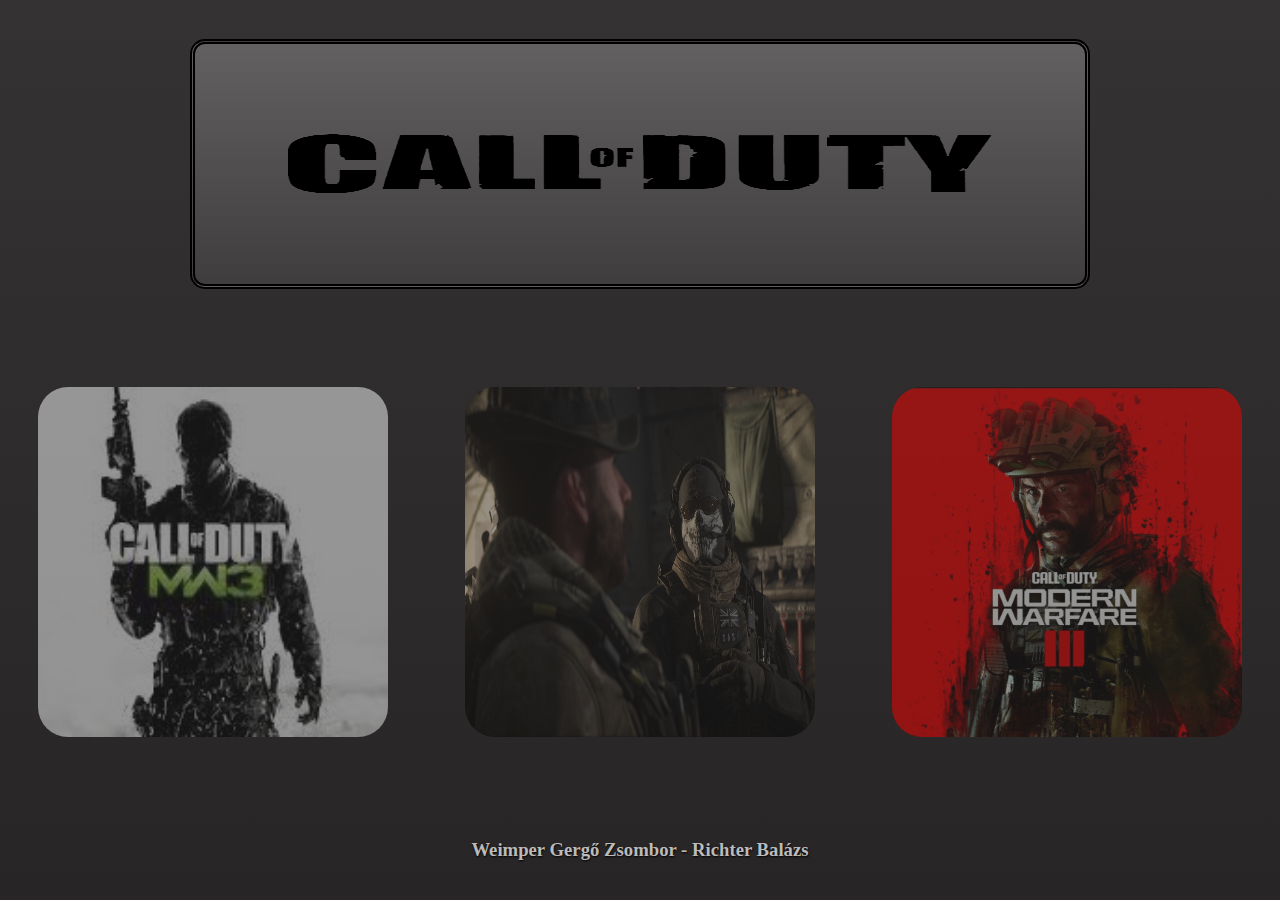
<file: index.html>
<!DOCTYPE html>
<html lang="hu">
	<head>
		<title>Call Of Duty</title>
		<meta charset="UTF-8">
		<meta name="description" content="Call Of Duty MW3">
		<meta name="keywords" content="Cod, Mw3, Call Of Duty">
		<meta name="author" content="Weimper Gergő Zsombor, Richter Balázs">
		<meta name="viewport" content="width=device-width, initial-scale=1.0">
		<link rel="stylesheet" href="fostilus.css">
	</head>

	<body>
        <main>
            <header>
                <img src="kepek/fooldal_logo.png" alt="Call Of Duty logója">
            </header>
            <aside id="aside1">
                <a href="page.html" id="balaside"><a href="page.html"><img src="kepek/CODMW3_2011_Box1.jpg" alt="Call Of Duty MW3 (2013) kép"></a>
            </aside>            
            <article>
                <a href="galeria.html"><img src="kepek/Call-Of-Duty-Modern-Warfare-3-GALLERY.jpg" alt="Galéria"></a>
            </article>
            <aside id="aside2">
                <a href="page2.html"><img src="kepek/Call-of-Dity-Modern-Warfare-3-2023.png" alt="Call Of Duty MW3 (2023) kép"></a>
            </aside>
            <footer>
                <h3>Weimper Gergő Zsombor - Richter Balázs</h3>
            </footer>
        </main>
       
    </body>
</html>
</file>
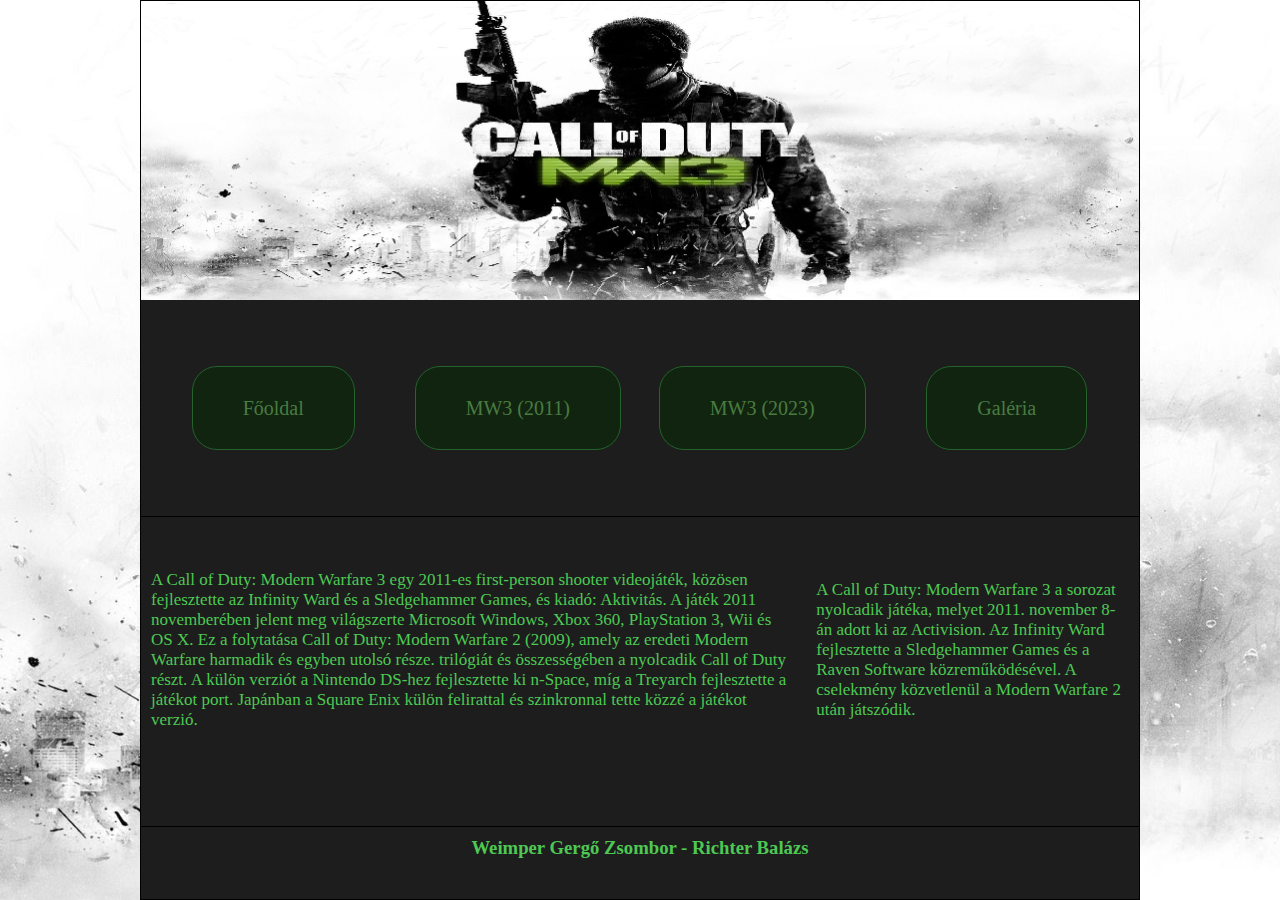
<file: page.html>
<!DOCTYPE html>
<html lang="hu">
	<head>
		<title>Call of Duty MW3 - 2011</title>
		<meta charset="UTF-8">
		<meta name="description" content="Call Of Duty MW3 2011">
		<meta name="keywords" content="Cod, Mw3, Call Of Duty">
		<meta name="author" content="Weimper Gergő Zsombor, Richter Balázs">
		<meta name="viewport" content="width=device-width, initial-scale=1.0">
		<link rel="stylesheet" href="stilus.css">
	</head>
	<body id="body1">
        <main id="main1">
            <header>
                <img src="kepek/regimw3banner.png" alt="MW3 banner kép">
            </header>
            <nav>
                <ul>
                    <li><a href="index.html" class="navlink1">Főoldal</a></li>
                    <li><a href="page.html" class="navlink1">MW3 (2011)</a></li>
                    <li><a href="page2.html" class="navlink1">MW3 (2023)</a></li>
                    <li><a href="galeria.html" class="navlink1">Galéria</a></li>
                </ul>
            </nav>
            <article>
                <p>A Call of Duty: Modern Warfare 3 egy 2011-es first-person shooter videojáték, közösen fejlesztette az Infinity Ward és a Sledgehammer Games, és kiadó: Aktivitás. A játék 2011 novemberében jelent meg világszerte Microsoft Windows, Xbox 360, PlayStation 3, Wii és OS X. Ez a folytatása Call of Duty: Modern Warfare 2 (2009), amely az eredeti Modern Warfare harmadik és egyben utolsó része. trilógiát és összességében a nyolcadik Call of Duty részt. A külön verziót a Nintendo DS-hez fejlesztette ki n-Space, míg a Treyarch fejlesztette a játékot port. Japánban a Square Enix külön felirattal és szinkronnal tette közzé a játékot verzió.</p>
            </article>
            <aside>
                <p>A Call of Duty: Modern Warfare 3 a sorozat nyolcadik játéka, melyet 2011. november 8-án adott ki az Activision. Az Infinity Ward fejlesztette a Sledgehammer Games és a Raven Software közreműködésével. A cselekmény közvetlenül a Modern Warfare 2 után játszódik.</p>
            </aside>
            <footer>
                <h3>Weimper Gergő Zsombor - Richter Balázs</h3>
            </footer>
        </main>
    </body>
</html>
</file>
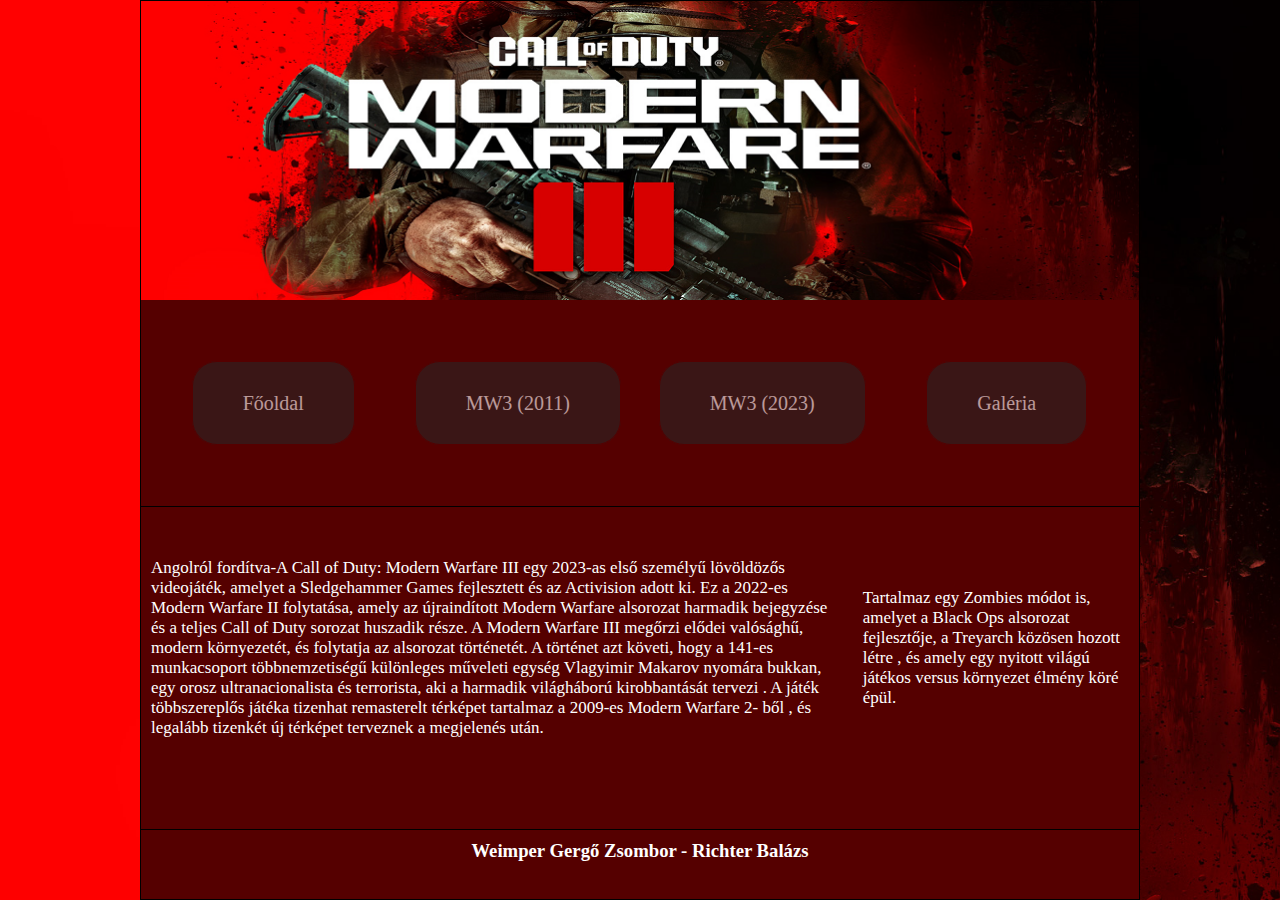
<file: page2.html>
<!DOCTYPE html>
<html lang="hu">
	<head>
		<title>Call of Duty MW3 - 2023</title>
		<meta charset="UTF-8">
		<meta name="description" content="Call Of Duty MW3 2023">
		<meta name="keywords" content="Cod, Mw3, Call Of Duty">
		<meta name="author" content="Weimper Gergő Zsombor, Richter Balázs">
		<meta name="viewport" content="width=device-width, initial-scale=1.0">
		<link rel="stylesheet" href="stilus.css">
	</head>
	<body id="body2">
        <main id="main2">
            <header>
                <img src="kepek/2023banner.png" alt="MW3 banner kép">
            </header>
            <nav>
                <ul>
                    <li><a href="index.html" class="navlink2">Főoldal</a></li>
                    <li><a href="page.html" class="navlink2">MW3 (2011)</a></li>
                    <li><a href="page2.html" class="navlink2">MW3 (2023)</a></li>
                    <li><a href="galeria.html" class="navlink2">Galéria</a></li>
                </ul>
            </nav>
            <article>
                <p>Angolról fordítva-A Call of Duty: Modern Warfare III egy 2023-as első személyű lövöldözős videojáték, 
                    amelyet a Sledgehammer Games fejlesztett és az Activision adott ki. Ez a 2022-es Modern Warfare II folytatása,
                    amely az újraindított Modern Warfare alsorozat harmadik bejegyzése és a teljes Call of Duty sorozat huszadik része.
                    A Modern Warfare III megőrzi elődei valósághű, modern környezetét, és folytatja az alsorozat történetét. A történet
                    azt követi, hogy a 141-es munkacsoport többnemzetiségű különleges műveleti egység Vlagyimir Makarov nyomára bukkan,
                    egy orosz ultranacionalista és terrorista, aki a harmadik világháború kirobbantását tervezi . A játék többszereplős
                    játéka tizenhat remasterelt térképet tartalmaz a 2009-es Modern Warfare 2- ből , és legalább tizenkét új térképet 
                    terveznek a megjelenés után.</p>
            </article>
            <aside>
               <p>Tartalmaz egy Zombies módot is, amelyet a Black Ops alsorozat fejlesztője, a Treyarch
                    közösen hozott létre , és amely egy nyitott világú játékos versus környezet élmény köré épül.</p>
            </aside>
            <footer>
                <h3>Weimper Gergő Zsombor - Richter Balázs</h3>
            </footer>
        </main>
    </body>
</html>
</file>
<file: fostilus.css>
* {
    margin: 0;
    padding: 0;
    box-sizing: border-box; 
}

body{
    background-image: linear-gradient(rgb(52, 50, 50), rgb(39, 37, 37));
    background-size: contain;
    background-repeat: no-repeat;
    background-attachment: fixed;
}

main{
    margin: auto;
    max-width: 1600px;
    display: grid;
    height: 100vh;
    place-items: center; 
    grid-template-areas:
    "he he he"
    "as1 ar as2"
    "fo fo fo";
    text-align: center;
}

article{
    grid-area: ar;
}

#aside1{
    grid-area: as1;
}

#aside2{
    grid-area: as2;
}

header{
    grid-area: he;
    height: 250px;
    width: 1000px;
    margin: auto;
}

header img {
    max-width: 900px;
    width: 100%;
    max-height: 350px;
    height: 100%;
    display: block;
    margin-left: auto;
    margin-right: auto;
    border: black double 5px;
    border-radius: 15px;
    padding: 30px 80px 30px 80px;
    background-image: linear-gradient(rgb(98, 96, 96), rgb(63, 61, 61));
}

footer{
    text-align: center;
    color: rgb(187, 187, 187);
    text-shadow: 0.5px 0.5px 2px rgb(0, 0, 0);
    grid-area: fo;
}

#balasidekep{
    float: left;
    margin: auto;
}

#jobbasidekep{
    float: right;
    margin: auto;
}

#balaside{
    /*background-image: url('kepek/CODMW3_2011_Box1.jpg');
    background-repeat: no-repeat;
    background-attachment: inherit;
    */   
    float: left;
}

#jobbaside{  
    float: right;
}

aside img{
    width: 350px;
    max-width: 350px;
    height: 350px;
    transition: 0.5s;
    opacity: 50%;
    margin-top: 20px;
    margin-bottom: 20px;
    border-radius: 30px;
}

article img{
    width: 350px;
    max-width: 350px;
    height: 350px;
    transition: 0.5s;
    opacity: 50%;
    margin-top: 20px;
    margin-bottom: 20px;
    border-radius: 30px;
}

article img:hover{
    width: 400px;
    max-width: 400px;
    height: 400px;
    transition: 0.5s;
    opacity: 100%;
}

aside img:hover{
    width: 400px;
    max-width: 400px;
    height: 400px;
    transition: 0.5s;
    opacity: 100%;
}



@media only screen and (max-width: 1150px) {
    main{
        max-width: 100%;
        display: grid;
        height: 100vh;
        place-items: center; 
        grid-template-areas:
        "he he"
        "as1 as2"
        "ar ar"
        "fo fo";
    }
    aside img{
        margin-bottom: 0px;
    }
  }


  @media only screen and (max-width: 1024px) {
    main{
        max-width: 1000px;
        display: grid;
        place-items: center; 
        grid-template-areas:
        "he"
        "as1"
        "as2"
        "ar"
        "fo"
    }
    aside img{
        margin-bottom: 0px;
    }
    aside img{
        width: 400px;
        max-width: 400px;
        height: 400px;
        
    }
    
    article img{
        width: 400px;
        max-width: 400px;
        height: 400px;
        
    }

    article img:hover{
        width: 450px;
        max-width: 450px;
        height: 450px;
    }
    
    aside img:hover{
        width: 450px;
        max-width: 450px;
        height: 450px;    
    }

    header{
        height: 250px;
        width: 100%;
    }
    
    header img{
        max-width: 90%;
    }
    
  }


  @media only screen and (max-width: 650px) {
    main{
        max-width: 96%;
        display: grid;
        place-items: center; 
        grid-template-areas:
        "he"
        "as1"
        "as2"
        "ar"
        "fo";
        

    }
    aside img{
        margin-bottom: 0px;
    }
    aside img{
        width: 250px;
        max-width: 300px;
        height: 250px;
    }
    
    article img{
        width: 250px;
        max-width: 300px;
        height: 250px;
    }

    article img:hover{
        width: 300px;
        max-width: 300px;
        height: 300px;
    }
    
    aside img:hover{
        width: 300px;
        max-width: 300px;
        height: 300px;   
    }

    header{
        height: 175px;
        width: 100%;
    }

  }
</file>
<file: stilus.css>
* {
    margin: 0;
    padding: 0;
    box-sizing: border-box; 
}

#body1{
    background-image: url('kepek/regimw3hatter.jpg');
    background-repeat: no-repeat;
    background-size: cover;
    background-position: center;
    
}

#body2{
    background-image: url('kepek/fohatter.jpg');
    background-repeat: no-repeat;
    background-size: cover;
    background-position: center;
}

header{
    grid-area: he;
    max-height: 300px;
}

header img{
    width: 100%;
    max-width: 998px;
}

nav, article, aside{
    padding: 10px;
}

nav{
    border-bottom: 1px solid black;
    grid-area: na;
    max-height: 150px;
}

nav ul{
    display: grid;
    grid-template-columns: 1fr 1fr 1fr 1fr;
    text-align: center;
    list-style-type: none;
    
}

nav ul li a{
    text-decoration: none;
    opacity: 60%;
    transition: 0.2s;
}

nav ul li a:hover{
    opacity: 100%;
    transition: 0.1s;
}

.navlink2{
    color: rgb(255, 255, 255);
    background-color: rgb(41, 37, 37);
    padding: 30px 50px 30px 50px;
    border-radius: 25px;
    font-size: 20px;
    border: 1px #550000 solid;
}

.navlink1{
    color: #67BA5A;
    background-color: #092906;
    padding: 30px 50px 30px 50px;
    border-radius: 25px;
    font-size: 20px;
    border: 1px rgb(41, 146, 55) solid;
}

#main1{
    margin: auto;
    width: 100%;
    max-width: 1000px;
    border: 1px solid black;
    height: 100vh;
    background-color: rgb(29, 29, 29);
    color: #4dc953;
    display: grid;
    grid-template-areas: 
    "he he he he"
    "na na na na"
    "ar ar ar as"
    "fo fo fo fo"
    ;
}

#main2{
    margin: auto;
    width: 100%;
    max-width: 1000px;
    border: 1px solid black;
    /*height: 100vh;*/
    height: 100vh;
    background-color: #550000;
    color: rgb(255, 255, 255);
    display: grid;
    grid-template-areas: 
    "he he he he"
    "na na na na"
    "ar ar ar as"
    "fo fo fo fo"
    ;
}

article{
    grid-area: ar;
    margin: auto;
    font-size: 17px;
}

aside{
    grid-area: as;
    margin: auto;
    font-size: 17px;
}

footer{
    text-align: center;
    border-top: 1px solid black;
    padding: 10px;
    grid-area: fo;
    max-height: 30px;
    margin-top: auto;
    margin-bottom: auto;
}
</file>
